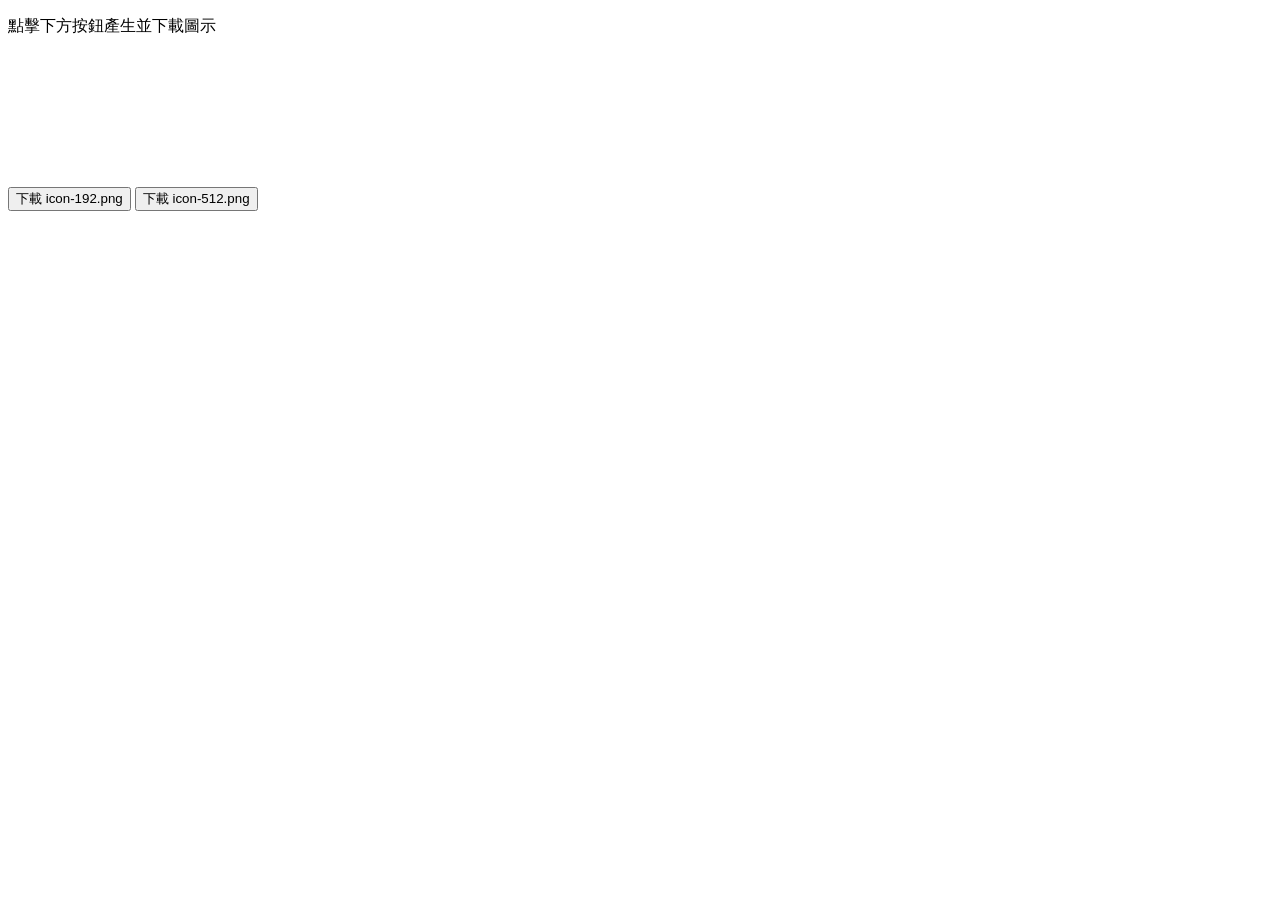
<file: gen-icons.html>
<!DOCTYPE html>
<html>
<head><title>產生圖示</title></head>
<body>
<p>點擊下方按鈕產生並下載圖示</p>
<button onclick="generate(192)">下載 icon-192.png</button>
<button onclick="generate(512)">下載 icon-512.png</button>
<canvas id="cv"></canvas>
<script>
function generate(size) {
  const cv = document.getElementById('cv');
  cv.width = cv.height = size;
  const ctx = cv.getContext('2d');
  const r = size * 0.22;

  // 背景
  const grad = ctx.createLinearGradient(0, 0, size, size);
  grad.addColorStop(0, '#007AFF');
  grad.addColorStop(1, '#5AC8FA');
  ctx.fillStyle = grad;
  ctx.beginPath();
  ctx.roundRect(0, 0, size, size, r);
  ctx.fill();

  // 名片圖形
  const cx = size / 2, cy = size / 2;
  const cw = size * 0.62, ch = size * 0.4;
  const cr = size * 0.06;
  ctx.fillStyle = 'rgba(255,255,255,0.92)';
  ctx.beginPath();
  ctx.roundRect(cx - cw/2, cy - ch/2, cw, ch, cr);
  ctx.fill();

  // 頭像圓圈
  const avR = ch * 0.3;
  const avX = cx - cw/2 + avR + ch*0.18;
  const avY = cy;
  ctx.fillStyle = '#007AFF';
  ctx.beginPath();
  ctx.arc(avX, avY, avR, 0, Math.PI*2);
  ctx.fill();

  // 文字線條
  ctx.fillStyle = '#C7C7CC';
  const lx = avX + avR + ch * 0.2;
  const lw1 = cw * 0.3, lw2 = cw * 0.2;
  const lh = ch * 0.07, lg = ch * 0.13;
  ctx.beginPath();
  ctx.roundRect(lx, cy - lg - lh, lw1, lh, 2);
  ctx.fill();
  ctx.beginPath();
  ctx.roundRect(lx, cy + lg, lw2, lh, 2);
  ctx.fill();

  const a = document.createElement('a');
  a.download = `icon-${size}.png`;
  a.href = cv.toDataURL('image/png');
  a.click();
}
</script>
</body>
</html>
</file>
